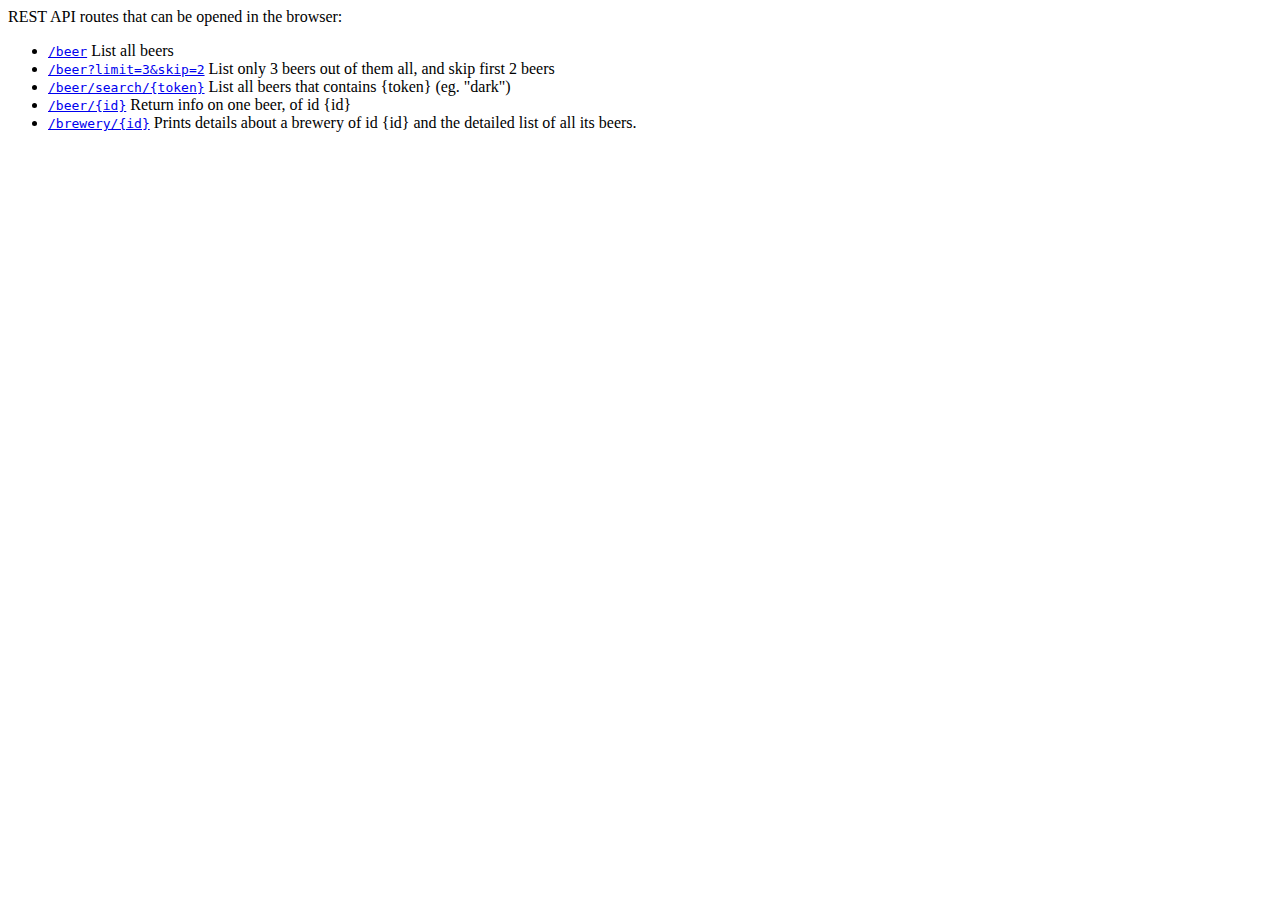
<file: src/main/resources/public/index.html>
<html>
<body>
<p>
    REST API routes that can be opened in the browser:
    <ul>
        <li><a href="beer"><code>/beer</code></a> List all beers</li>
        <li>
            <a href="beer?limit=3&skip=2"><code>/beer?limit=3&skip=2</code></a> List only 3 beers out of them all,
            and skip first 2 beers
        </li>
        <li>
            <a href="beer/search/dark"><code>/beer/search/{token}</code></a> List all beers that contains {token}
            (eg. "dark")
        </li>
        <li>
            <a href="beer/512_brewing_company-512_ipa">
            <code>/beer/{id}</code></a> Return info on one beer, of id {id}
        </li>
        <li>
            <a href="brewery/512_brewing_company"><code>/brewery/{id}</code></a> Prints
            details about a brewery of id {id} and the detailed list of all its beers.
        </li>
    </ul>
</p>
</body>
</html>
</file>
